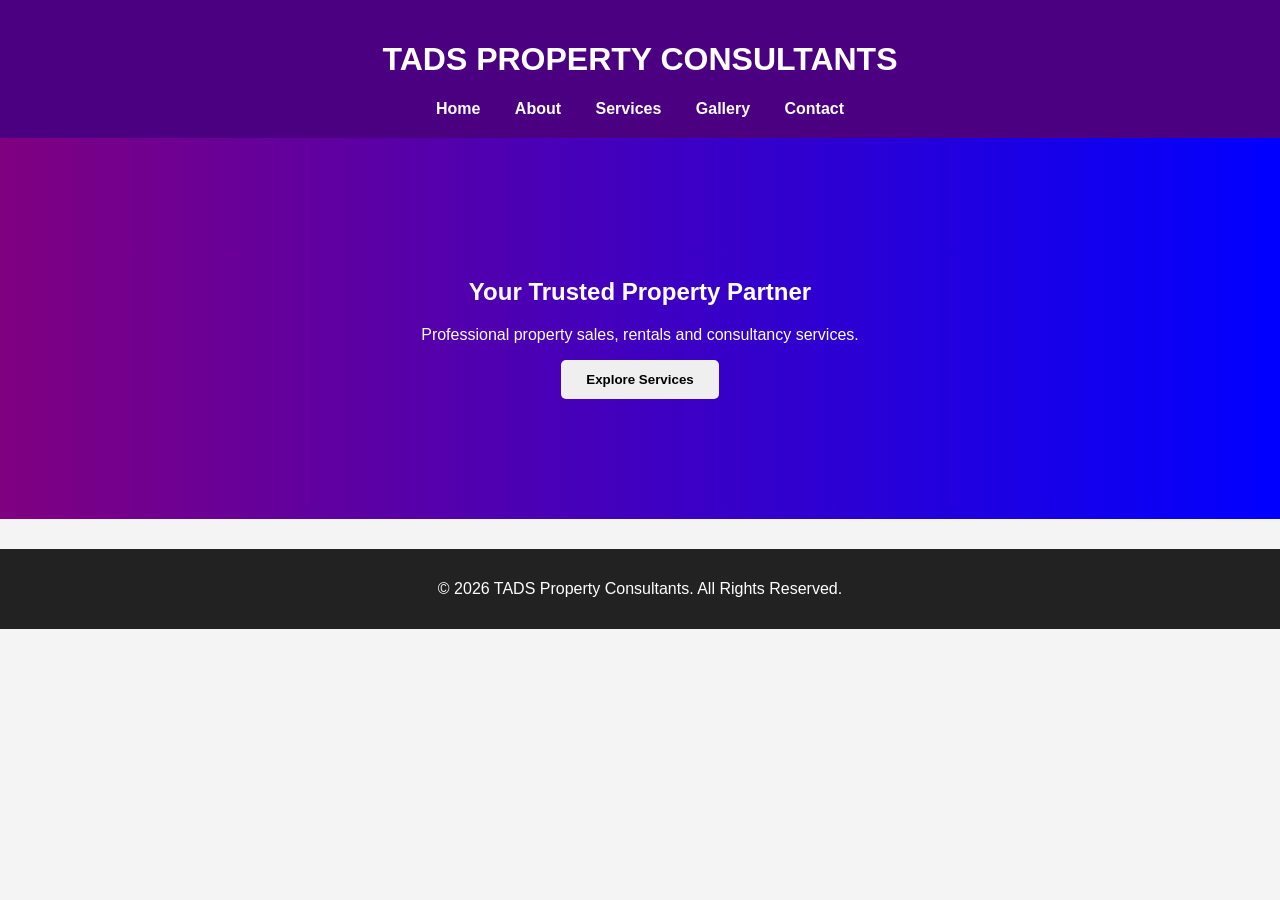
<file: index.html>
<!DOCTYPE html>
<html lang="en">
<head>
<meta charset="UTF-8">
<meta name="viewport" content="width=device-width, initial-scale=1.0">
<title>TADS Property Consultants</title>
<link rel="stylesheet" href="style.css">
</head>
<body>

<header>
    <div class="container">
        <h1>TADS PROPERTY CONSULTANTS</h1>

        <nav>
            <a href="index.html">Home</a>
            <a href="about.html">About</a>
            <a href="services.html">Services</a>
            <a href="gallery.html">Gallery</a>
            <a href="contact.html">Contact</a>
        </nav>
    </div>
</header>

<section class="hero">
    <div class="hero-content">
        <h2>Your Trusted Property Partner</h2>
        <p>Professional property sales, rentals and consultancy services.</p>
        <button>Explore Services</button>
    </div>
</section>

<footer>
    <p>&copy; 2026 TADS Property Consultants. All Rights Reserved.</p>
</footer>

</body>
</html>
</file>
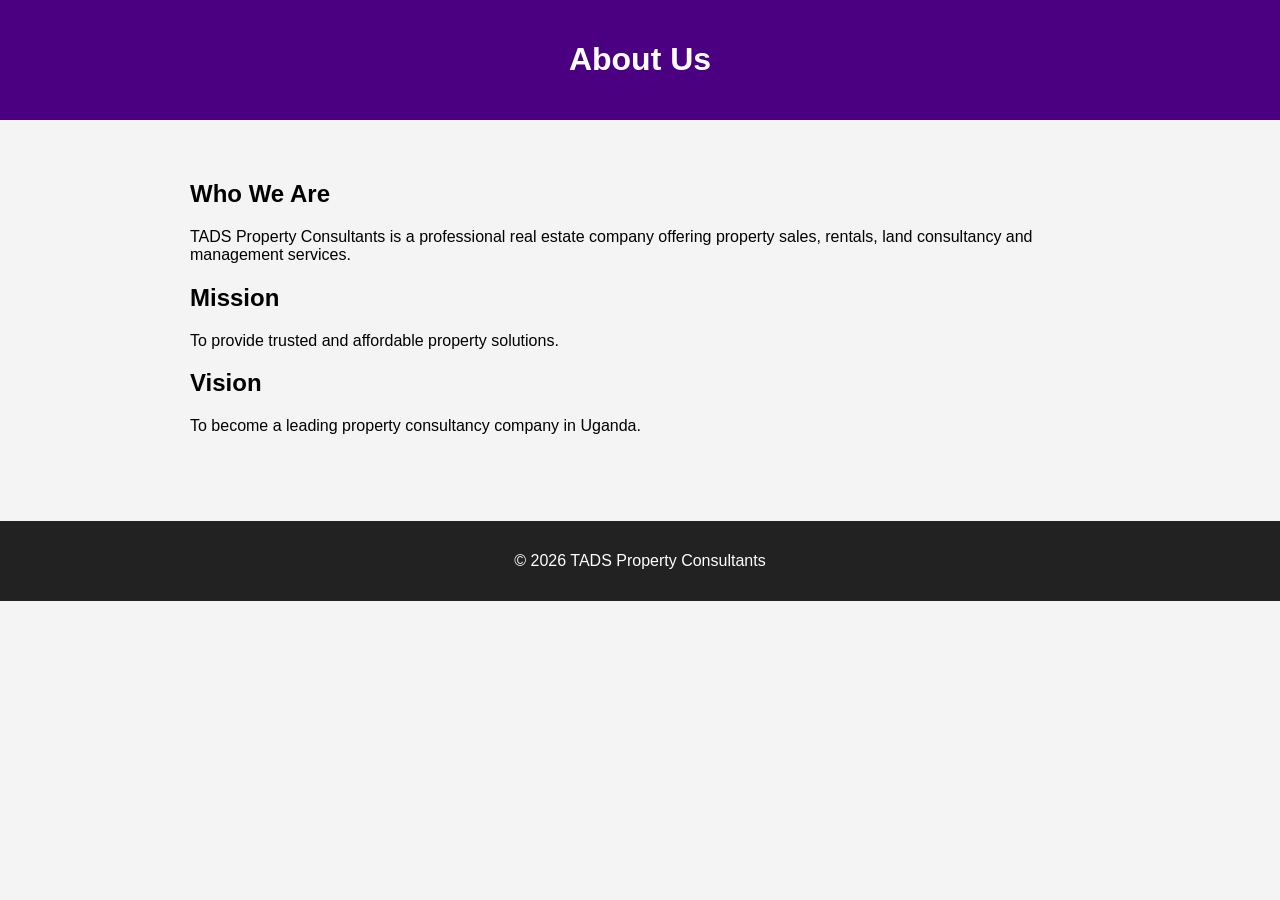
<file: about.html>
<!DOCTYPE html>
<html lang="en">
<head>
<meta charset="UTF-8">
<meta name="viewport" content="width=device-width, initial-scale=1.0">
<title>About Us</title>
<link rel="stylesheet" href="style.css">
</head>
<body>

<header>
    <h1>About Us</h1>
</header>

<section class="content">
    <h2>Who We Are</h2>
    <p>
        TADS Property Consultants is a professional real estate company
        offering property sales, rentals, land consultancy and management services.
    </p>

    <h2>Mission</h2>
    <p>To provide trusted and affordable property solutions.</p>

    <h2>Vision</h2>
    <p>To become a leading property consultancy company in Uganda.</p>
</section>

<footer>
    <p>&copy; 2026 TADS Property Consultants</p>
</footer>

</body>
</html>
</file>
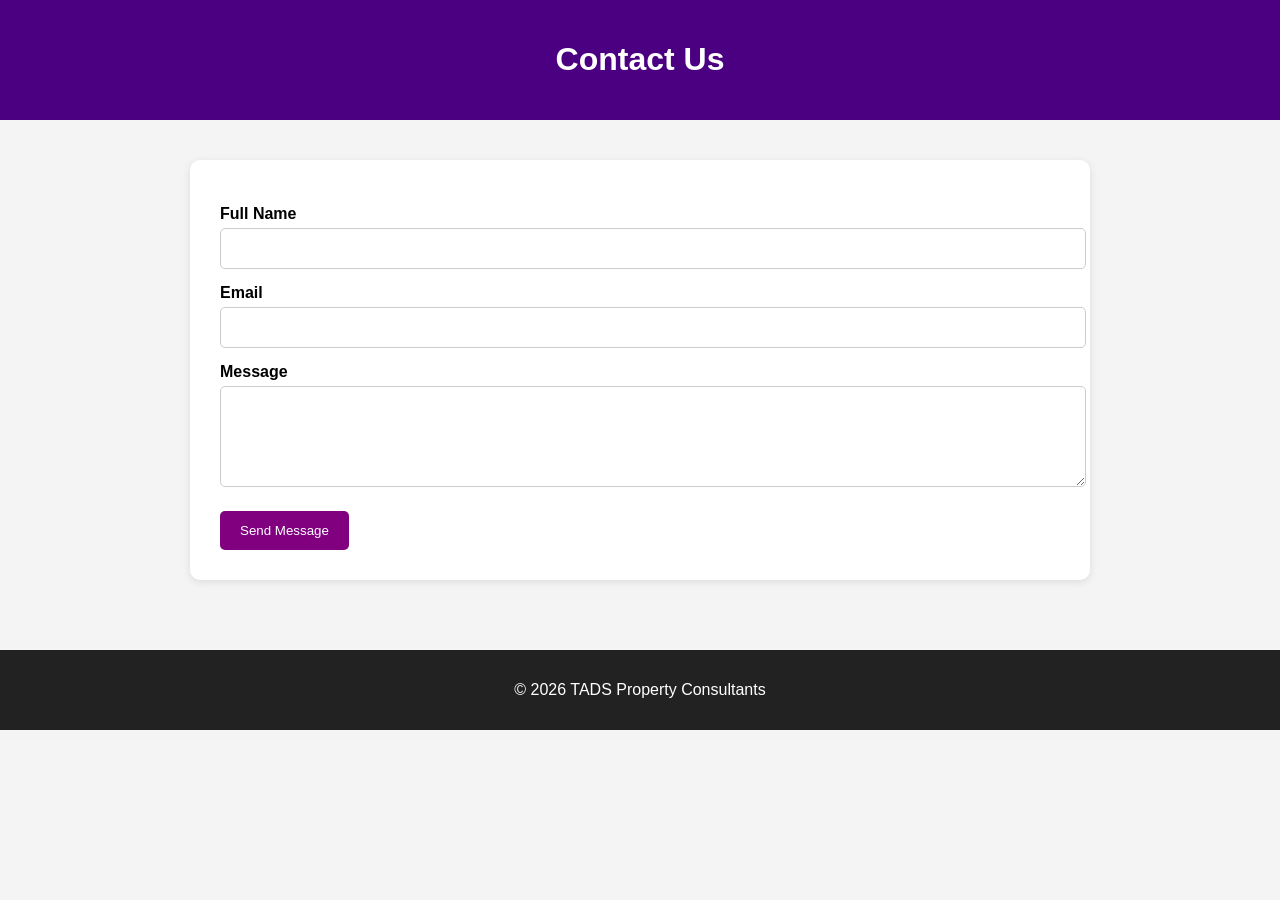
<file: contact.html>
<!DOCTYPE html>
<html lang="en">
<head>
<meta charset="UTF-8">
<meta name="viewport" content="width=device-width, initial-scale=1.0">
<title>Contact</title>
<link rel="stylesheet" href="style.css">
</head>
<body>

<header>
    <h1>Contact Us</h1>
</header>

<section class="content">
    <form onsubmit="alert('Message Sent Successfully!'); return false;">
        <label>Full Name</label>
        <input type="text" required>

        <label>Email</label>
        <input type="email" required>

        <label>Message</label>
        <textarea rows="5" required></textarea>

        <button type="submit">Send Message</button>
    </form>
</section>

<footer>
    <p>&copy; 2026 TADS Property Consultants</p>
</footer>

</body>
</html>
</file>
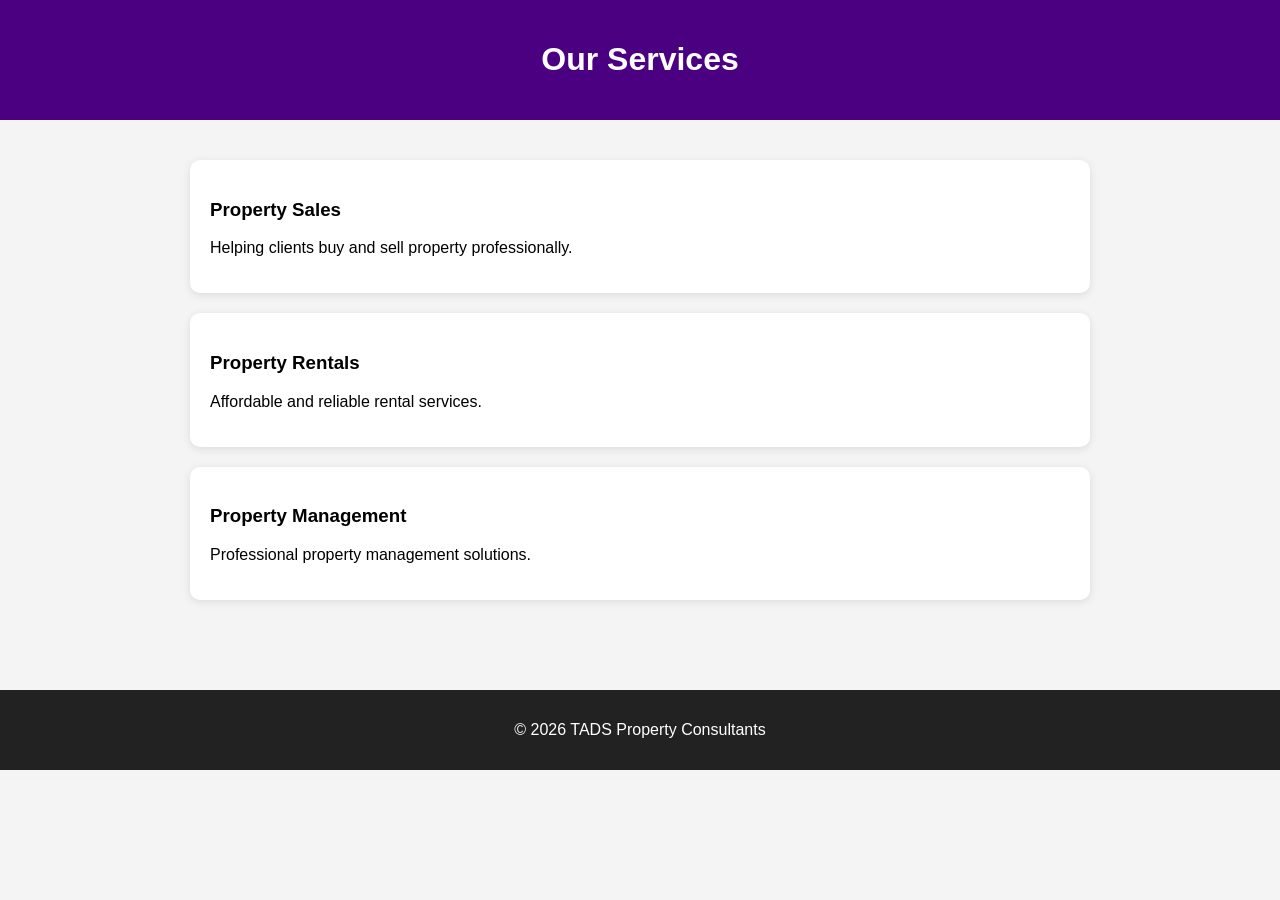
<file: services.html>
<!DOCTYPE html>
<html lang="en">
<head>
<meta charset="UTF-8">
<meta name="viewport" content="width=device-width, initial-scale=1.0">
<title>Services</title>
<link rel="stylesheet" href="style.css">
</head>
<body>

<header>
    <h1>Our Services</h1>
</header>

<section class="content">
    <div class="service-box">
        <h3>Property Sales</h3>
        <p>Helping clients buy and sell property professionally.</p>
    </div>

    <div class="service-box">
        <h3>Property Rentals</h3>
        <p>Affordable and reliable rental services.</p>
    </div>

    <div class="service-box">
        <h3>Property Management</h3>
        <p>Professional property management solutions.</p>
    </div>
</section>

<footer>
    <p>&copy; 2026 TADS Property Consultants</p>
</footer>

</body>
</html>
</file>
<file: style.css>
body{
    margin:0;
    font-family:Arial,sans-serif;
    background:#f4f4f4;
}

header{
    background:#4b0082;
    color:white;
    text-align:center;
    padding:20px;
}

nav{
    margin-top:10px;
}

nav a{
    color:white;
    text-decoration:none;
    margin:0 15px;
    font-weight:bold;
}

nav a:hover{
    color:yellow;
}

.hero{
    background:linear-gradient(to right,purple,blue);
    color:white;
    text-align:center;
    padding:120px 20px;
}

.hero button{
    padding:12px 25px;
    border:none;
    border-radius:5px;
    font-weight:bold;
    cursor:pointer;
}

.content{
    padding:40px;
    max-width:900px;
    margin:auto;
}

.service-box{
    background:white;
    padding:20px;
    margin-bottom:20px;
    border-radius:10px;
    box-shadow:0 2px 8px rgba(0,0,0,0.1);
}

.gallery{
    display:flex;
    justify-content:center;
    gap:20px;
    flex-wrap:wrap;
    padding:40px;
}

.gallery img{
    width:300px;
    height:220px;
    object-fit:cover;
    border-radius:10px;
    transition:0.3s;
}

.gallery img:hover{
    transform:scale(1.05);
}

form{
    background:white;
    padding:30px;
    border-radius:10px;
    box-shadow:0 2px 8px rgba(0,0,0,0.1);
}

form label{
    display:block;
    margin-top:15px;
    font-weight:bold;
}

form input,
form textarea{
    width:100%;
    padding:12px;
    margin-top:5px;
    border:1px solid #ccc;
    border-radius:5px;
}

form button{
    margin-top:20px;
    padding:12px 20px;
    background:purple;
    color:white;
    border:none;
    border-radius:5px;
    cursor:pointer;
}

footer{
    background:#222;
    color:white;
    text-align:center;
    padding:15px;
    margin-top:30px;
}
</file>
